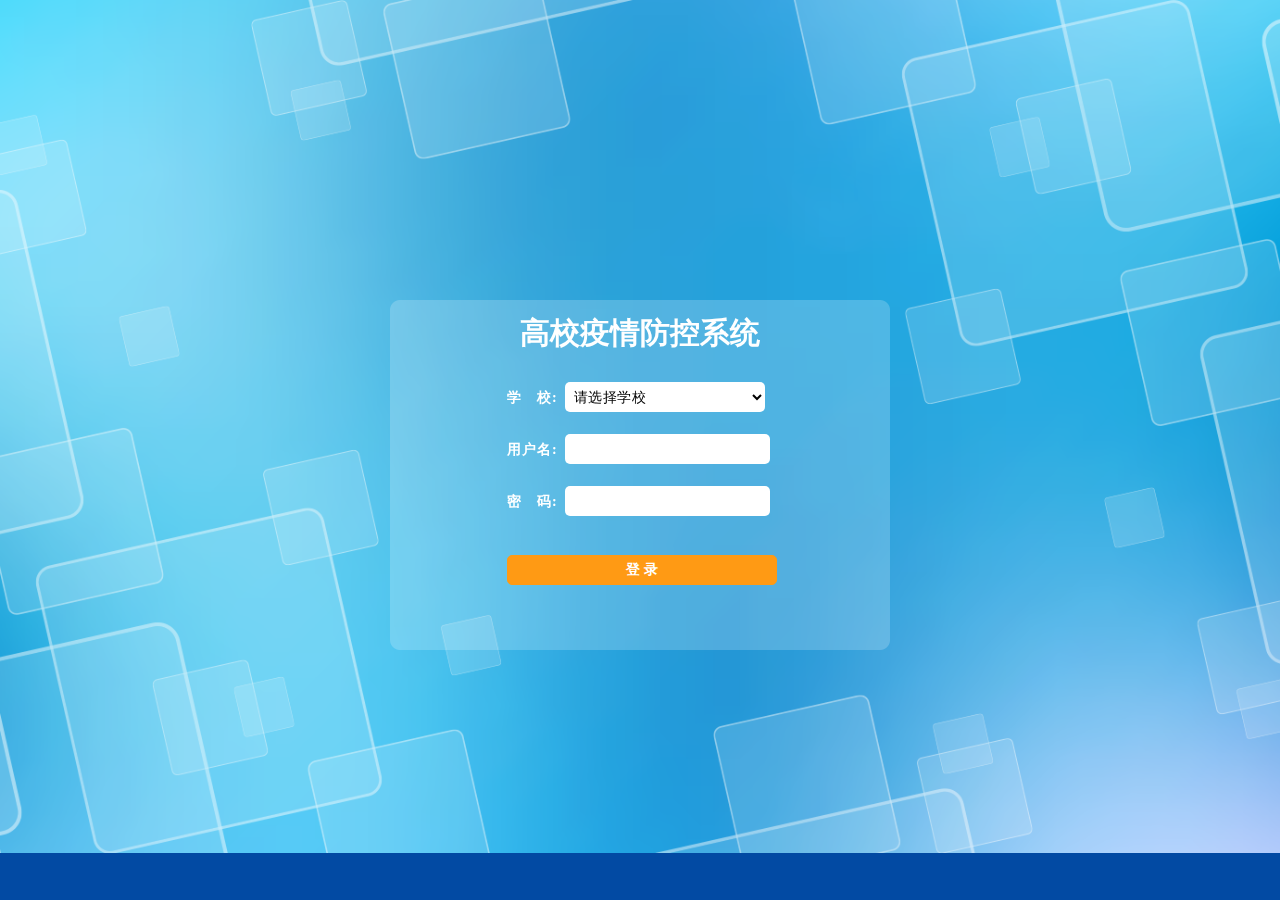
<file: views/login.html>
﻿<!DOCTYPE html>
<html>
<head>
    <meta name="viewport" content="width=device-width" charset="utf-8" />
    <title>登录</title>
    <link href="../styles/Login.css" rel="stylesheet" type="text/css" />
    <script src="../scripts/Plugin/jquery-3.3.1.min.js"></script>
    <script src="../scripts/login.js"></script>
</head>
<body>
    <!-- 登录界面 -->
    <div id="loginWraper">
        <div id="title">高校疫情防控系统</div>
        <form id="login_fm" method="post">
            <div id="content">
                <table>
                    <tr>
                        <td><label>学　校:</label></td>
                        <td>
                            <select style = "background-color:#ffffff" id="validateCode" name="validateCode" type="text"  >
                                    <option value="0">请选择学校</option>
                            </select>
                        </td>
                    </tr>
                    <tr>
                        <td><label>用户名:</label></td>
                        <td><input style = "background-color:#ffffff" id="userName" name="userName" type="text" /></td> <!-- placeholder="用户名"-->
                    </tr>
                    <tr>
                        <td><label>密　码:</label></td>
                        <td><input style = "background-color:#ffffff" id="password" name="password" type="password"  /></td><!-- placeholder="密　码"-->
                    </tr>
                    
                </table>
            </div>
            <!--<div id="action">
				<input id="rememberPw" name="rememberPw" type="checkbox" checked="checked" />
				<label for="rememberPw">让我记住本次登录状态</label>
            </div>-->
        </form>
        <div id="loginConfirm">
            <table>
                <tr>
                    <td><button id="confirm" onclick="userLogin()">登 录</button></td>
                </tr>
            </table>
        </div>
    </div>
</body>
</html>
</file>
<file: styles/Login.css>
﻿*{
    margin:0px; padding:0px;
}

a{
    text-decoration:none;
}

body{
    background:#024aa3 url("../images/loginBg.png") no-repeat;
    background-size:cover;
    background-repeat:no-repeat;
}

#loginWraper {
    position:fixed;
    top:50%;
    left:50%;
    margin-left:-250px;
    margin-top:-150px;
    width:500px;
    height:350px;
    background:url(../images/loginWraper.png);
}

#title{
    width:80%;
    height:45px;
    margin:10px auto;
    line-height:45px;
    text-align:center;
    font-size:30px;
    font-family:YouYuan;
    font-weight:bold;
    color:white;
}

#content, #action, #loginConfirm{
    margin-top:15px;
}

#content table tr td, #loginConfirm table tr td{
    height:50px;
}

#content label{
    color:white;
    font-weight:bold;
    font-family:YouYuan;
    letter-spacing:1px;
    font-size:14px;
    height:30px;
    margin-left:115px;
    margin-right:5px;
}

#userName, #password, #validateCode{
    color:	#010101;
    width:200px;
    height:30px;
    border-radius:5px;
    padding-left:5px;
    letter-spacing:0.5px;
    font-size:14px;
    background-color:rgba(255, 255, 255, 0.40);
    border:0px;
    /*border:2px solid rgba(0, 215, 237, 1.00);*/
}

#validateCode{
    width:200px;
}

#userName:focus, #password:focus, #validateCode:focus{
    border:0px;
    /*border:2px solid #00a3f6;*/
    outline:none;
}

#code{
    float:right;
    margin-right:5px;
    height:30px;
}

#rememberPw{
    margin-left:135px;
    width:13px;
    height:13px;
    vertical-align:middle;
}

#action label{
    color:white;
    font-weight:bold;
    font-family:YouYuan;
    font-size:13px;
    margin-left:0px;
}

#confirm{
    margin-left:115px;
    border:1px solid #FF9A14;
    background-color:#FF9A14;
    width:270px;
    height:30px;
    color:white;
    border-radius:5px;
    font-weight:bold;
    font-family:YouYuan;
    font-size:14px;
}

#confirm:hover{
    border:1px solid #E36709;
    background-color:#E36709;
    outline:none;
}
</file>
